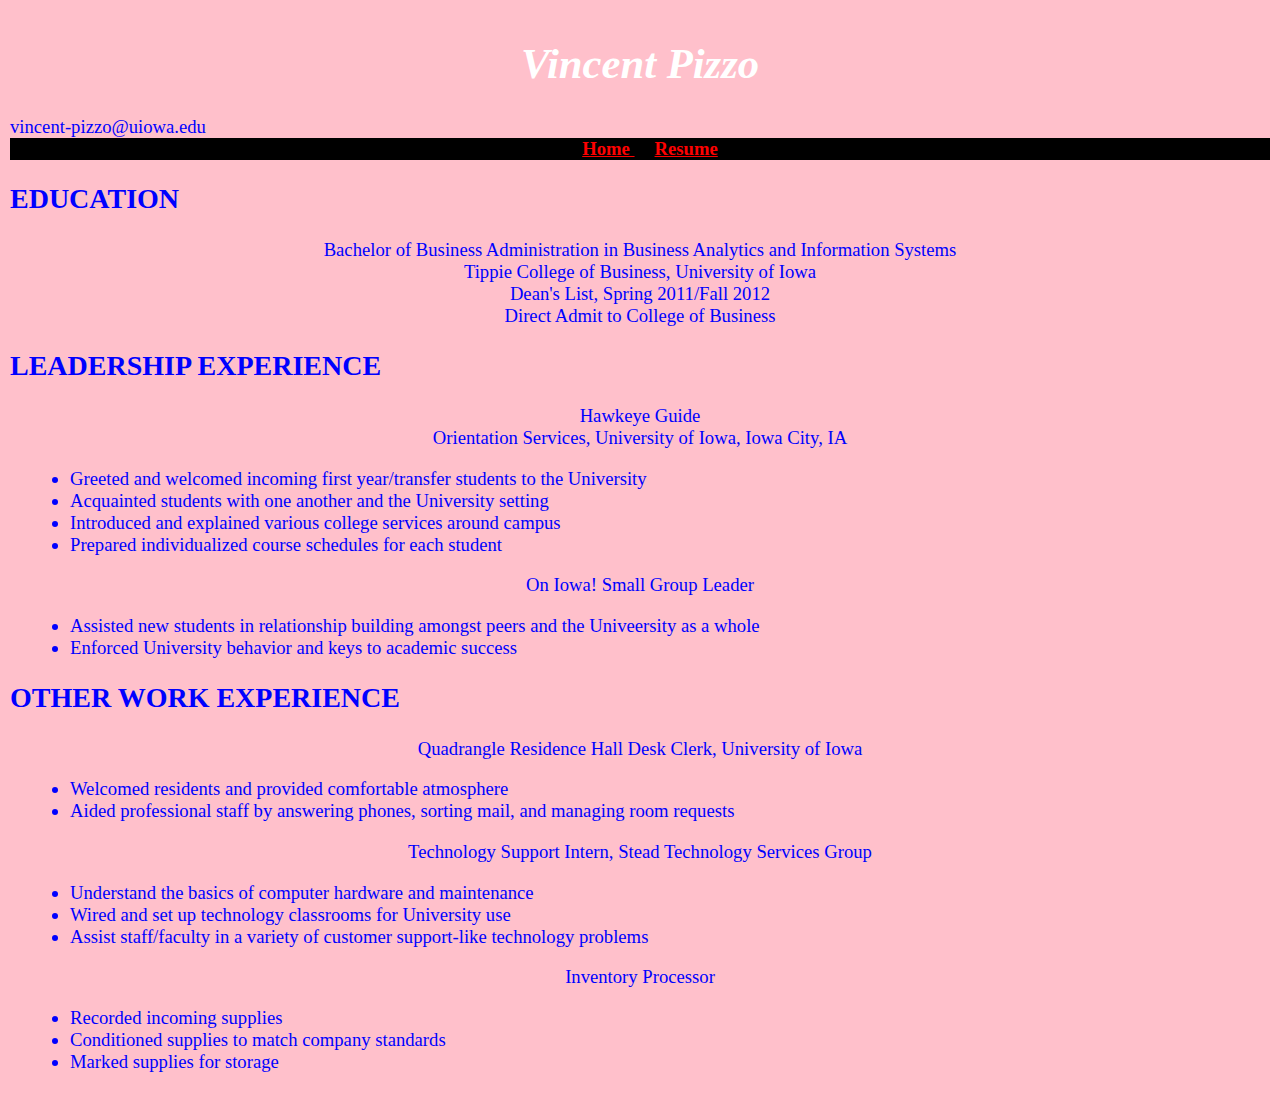
<file: resume.html>
<?xml versio"1.0" encoding="UTF-8"?>
<!DOCTYPE html PUBLIC "-//W3C//DTD XHTML 1.1//EN"
"http://www.w3.org/TR/xhtml11/DTD/xhtml11.dtd">

<html xmlns="http://www.w3.org/1999/xhtml" xml:lang="en">

<head>
	<title> Vincent Pizzo Resume </title>
		<link rel="stylesheet" type="text/css" href="./css/vinnie.css" />
		<link rel="stylesheet" type="text/css" media="print" href="./css/print.css" />
</head>

<body>
<div id="resume">
<div id="wrap"
	<div id="header">
	</div>
<div id="resumehead"	
	<div id="subheader">
		<h1 class="title"> Vincent Pizzo </h1>
		vincent-pizzo@uiowa.edu
	</div>
<div id="navigation"
	<ul>
		<li> <a href="./index.html"> Home </a> </li>
		<li> <a href="./resume.html"> Resume </a> </li>
	</ul>
</div>

	<h2 class="education"> EDUCATION </h2>
	
		<p>
		Bachelor of Business Administration in Business Analytics and Information Systems </br>
		Tippie College of Business, University of Iowa </br>
		Dean's List, Spring 2011/Fall 2012 </br>
		Direct Admit to College of Business </p>

	<h2 class="leadership"> LEADERSHIP EXPERIENCE </h2>

		<p>
		Hawkeye Guide </br>
		Orientation Services, University of Iowa, Iowa City, IA </br>
			<ul>
				<li> Greeted and welcomed incoming first year/transfer students to the University </li>
				<li> Acquainted students with one another and the University setting </li>
				<li> Introduced and explained various college services around campus </li>
				<li> Prepared individualized course schedules for each student </li>
			</ul>
		</p>
		
		<p>
		On Iowa! Small Group Leader
			<ul>
				<li> Assisted new students in relationship building amongst peers and the Univeersity as a whole </li>
				<li> Enforced University behavior and keys to academic success </li>
			</ul>
		</p>
	
	<h2 class="work"> OTHER WORK EXPERIENCE </h2>
	
		<p>
		Quadrangle Residence Hall Desk Clerk, University of Iowa </br>
			<ul>
				<li> Welcomed residents and provided comfortable atmosphere </li>
				<li> Aided professional staff by answering phones, sorting mail, and managing room requests </li>
			</ul>
		</p>
		
		<p>
		Technology Support Intern, Stead Technology Services Group </br>
			<ul>
				<li> Understand the basics of computer hardware and maintenance </li>
				<li> Wired and set up technology classrooms for University use </li>
				<li> Assist staff/faculty in a variety of customer support-like technology problems </li>
			</ul>
		</p>
		
		<p>
		Inventory Processor </br>
			<ul>
				<li> Recorded incoming supplies </li>
				<li> Conditioned supplies to match company standards </li>
				<li> Marked supplies for storage </li>
</div>
</body>
</html>
</file>
<file: css/vinnie.css>
body {	font-size: 14pt;
		margin: 0 auto;
	}
h1.title {	font-size: 32pt;
			font-style: italic;
			text-align: center;
			color: white;
		}
h2.subheader {	font-size: 18pt;
				text-decoration: underline;
				margin-left: 30px;
			}
li {	margin-left: 20px;
	}
#header {	background: black; padding: 5px 5px;
	}
#navigation {	background: black; text-align: center;
			}
#navigation li {	display: inline; font-variant: capitalize;
		}
#main {	background: yellow; float: left;
	}
p {	margin-left: 20px;
	margin-right: 20px;
			text-align: center;
		}
#top {	background: gray;
			float: left;
			}
#footer {	background: gray;
			text-align: center;
			color: white;
		}
.pics {	padding-bottom: 10px;
		border: dashed 1px black;
	}
a {	color: red; font-weight: bold;
	}
span { color: white;
		text-align: center;
		margin-bottom: 10px;
	}
	
	
#resume {
			background: pink;
			margin: auto;
			text-align: left;
			padding: 10px;
			color: blue;
		}
</file>
<file: css/print.css>
body {	
		background: white;
		font-size: 10pt;
		color: white;
		}
#resume h2 { text-align: left;
			text-decoration: none;
			}
</file>
